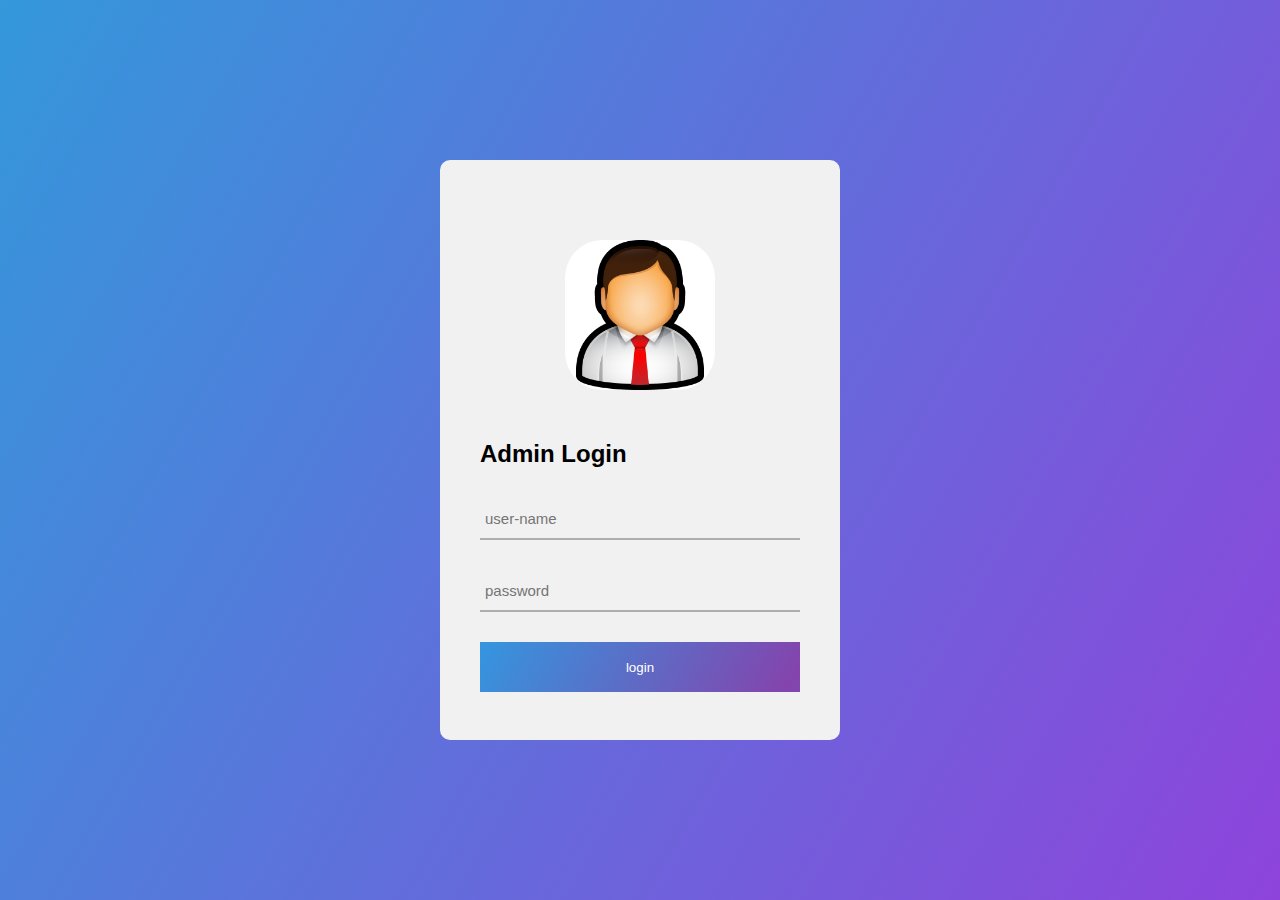
<file: web-admin-login/index.html>
<!DOCTYPE html>
<html lang="en">
<head>
    <meta charset="UTF-8">
    <meta name="viewport" content="width=device-width, initial-scale=1.0">
    <title>Admin Panel login</title>
    <link rel="stylesheet" href="css/style.css">
</head>
<body>
    <div class="container">
        <div class="contact-form">
            <img src="img/admin.webp" class="admin-img">
            <h2>Admin Login</h2>
            <form>
            <div class="txtb">
                <input type="text" placeholder="user-name">
            </div>
            <div class="txtb">
                <input type="password" placeholder="password">
            </div>
            <input type="submit" class="logbtn" value="login">
            </form>
    </div>
</body>
</html>
</file>
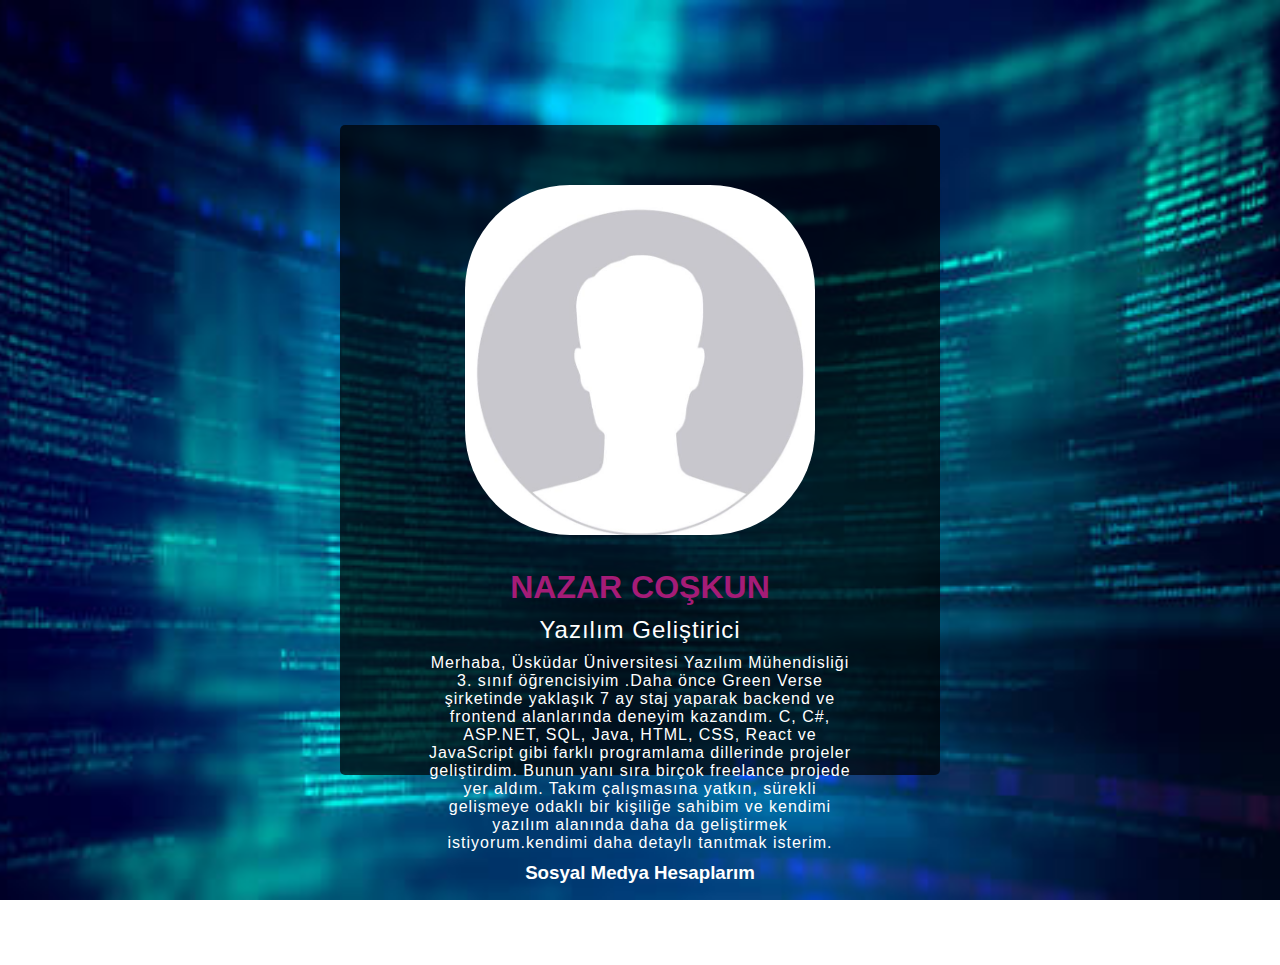
<file: web-KişiselWebSitesi/index.html>
<!DOCTYPE html>
<html lang="en">
<head>
    <meta charset="UTF-8">
    <meta name="viewport" content="width=device-width, initial-scale=1.0">
    <title>Kişisel web sitesi</title>
    <link rel="stylesheet" href="style.css">
    <link rel="stylesheet" href="https://cdnjs.cloudflare.com/ajax/libs/font-awesome/6.7.1/css/all.min.css">
</head>
<body>
    <div class="center"> 
        <div class="avatar">
            <img src="fotoboş.jpg">
        </div>
        <div class="content">
            <h1>NAZAR COŞKUN</h1>

            <h2>Yazılım Geliştirici</h2>
            <p> Merhaba, Üsküdar Üniversitesi Yazılım Mühendisliği 3. sınıf öğrencisiyim .Daha önce Green Verse şirketinde yaklaşık 7 ay staj yaparak backend ve frontend alanlarında deneyim kazandım. C, C#, ASP.NET, SQL, Java, HTML, CSS, React ve JavaScript gibi farklı programlama dillerinde projeler geliştirdim. Bunun yanı sıra birçok freelance projede yer aldım.
            Takım çalışmasına yatkın, sürekli gelişmeye odaklı bir kişiliğe sahibim ve kendimi yazılım alanında daha da geliştirmek istiyorum.kendimi daha detaylı tanıtmak isterim.</p>
            <h3>Sosyal Medya Hesaplarım</h3>
        </div>
        <div class="social">
            <a href="#"> <i class="fa-brands fa-facebook"></i></a>
            <a href="#"> <i class="fa-brands fa-envelope"></i></a>
            <a href="#"> <i class="fa-brands fa-linkedin"></i></a>
            <a href="#"> <i class="fa-brands fa-twitter"></i></a>
            <a href="#"> <i class="fa-brands fa-github"></i></a>
        </div>
    </div>
</body>
</html>
</file>
<file: web-admin-login/css/style.css>
*{
    margin: 0;
    padding:0;
    font-family: border-box;
    font-family: sans-serif;
    box-sizing:border-box;

}

body{
    background-image: linear-gradient(120deg, #3498db,#8e44db);
    min-height: 100vh;
}

.container{
    width:400px;
    background: #f1f1f1;
    height:580px;
    padding:80px 40px;
    border-radius: 10px;
    position: absolute;
    left:50%;
    top: 50%;
    transform: translate(-50%,-50%);
}

.container img{
    width:150px;
    height:150px;
}

.txtb{
    border-bottom: 2px solid #adadad;
    position: relative;
    margin:30px 0;
    
}

.txtb input{
    font-size: 15px;
    color:#333;
    border:none;
    width:100%;
    outline: none;
    background: none;
    padding:0 5px;
    height:40px;

}

img.admin-img{
    margin-left:85px;
    margin-bottom:50px;
    display:block;
    background: white;
    border-radius: 25%;
}

.logbtn{
    display:block;
    width: 100%;
    height: 50px;
    border: none;
    background-image:linear-gradient(120deg,#3496df,#8444ad,#3495db);
    background-size: 200%;
    color:#fff;
    outline: none;
    cursor: pointer;
    border: 5px;
    transition: .5s;
    
}

.logbtn:hover{
background-position: right;
}
</file>
<file: web-KişiselWebSitesi/style.css>
*{
    margin:0;
    padding:0;
}

body{
    color: white;
    font-family: sans-serif;
    background-image:url(yazılımarkaplan.jpg);
    background-size: cover;
    background-repeat: no-repeat;
    background-position: bottom;
    min-height: 100vh;
    display: flex;
    justify-content: center;
    align-items: center;
}

.center .avatar img{
    border-radius: 30%;
    width:350px;
    height: 350px;
    margin-top:10%;
}

.center{
    width: 600px;;
    background-color: rgba(0,0,0,0.7);
    height: 650px;;
    text-align: center;
    border-radius: 5px;
}
.content{
    padding: 30px;
}
h1{
    color:rgb(165, 28, 119);
}
.content h2,p{
font-weight:lighter;
letter-spacing: 1px;
width:80%;
margin : 10px auto;
}

.contetn h3{
   margin-top:20px;
}

div.social i{
padding:0 10px;
font-size:50px;
color:rgba(255,255,255,0.6);
transition:0,5;
}

div.social i:hover{
    color:rgba(255,255,255,1);
    }

    @media screen and (max-width:700px) {
        .center{
            width:400px;
            height:600px;   }
            h1{
                font-size: 22px;
            }
            h2{
                font-size: 16px;
            }
            p{
                width: 90%;
                font-size: 12px;
            }
            h3{
                font-size:14px;
            }
            .social a i{
            font: size 35px;
            }
            
    }
</file>
